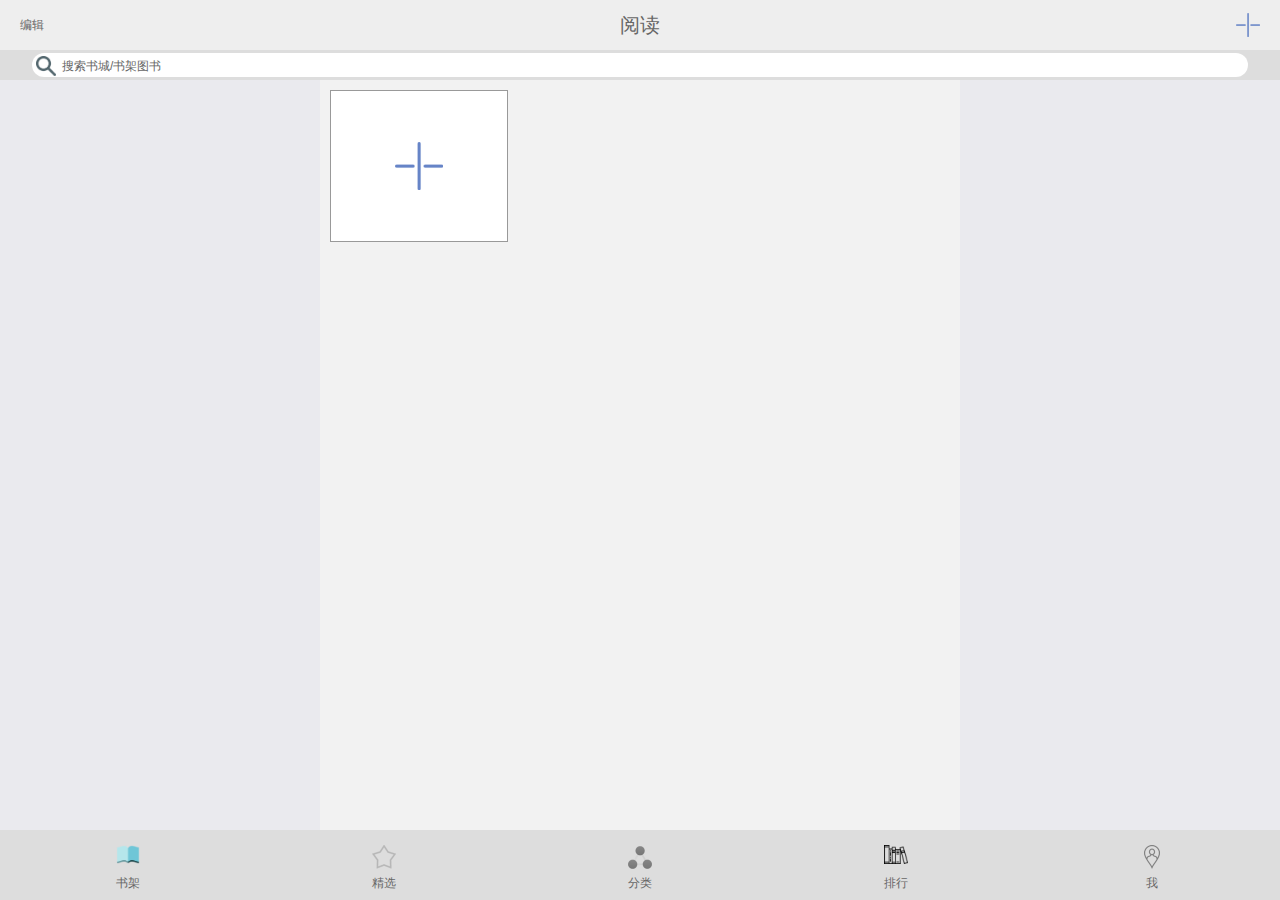
<file: index.html>
<!DOCTYPE html>
<html>
	<head>
		<meta charset="UTF-8">
		<meta name="viewport" content="width=device-width,initial-scale=1,user-scalable=no,minimal-ui">
		<meta name="format-detection" content="telephone=no">
		<link rel="stylesheet" href="css/banner.css" type="text/css" />
		<link rel="stylesheet" href="css/global.css" type="text/css" />
		<link rel="stylesheet" href="css/prompt .css" type="text/css" />
		<link rel="stylesheet" href="css/homePage.css" type="text/css" />
		<title>电子书阅读器</title>
	</head>
	<body>
		<section>
			<div class="all" id="all">
				
			</div>
			<div class="bottom_space"></div>
			<footer>
				<a href="javascript:void(0)" class="book" id="book" data="html/book.html">
					<span></span>
					<em>书架</em>
				</a>
				<a href="javascript:void(0)" class="selected" id="selected" data="html/selected.html">
					<span></span>
					<em>精选</em>
				</a>
				<a href="javascript:void(0)" class="classification" id="classification" data="html/classification.html">
					<span></span>
					<em>分类</em>
				</a>
				<a href="javascript:void(0)" class="ranking" id="ranking" data="html/ranking.html">
					<span></span>
					<em>排行</em>
				</a>
				<a href="javascript:void(0)" class="myself" id="myself" data="html/myself.html">
					<span></span>
					<em>我</em>
				</a>
			</footer>
		</section>
		<section class="section">
			<div class="head">
				<em></em>
				<input type="text" placeholder="搜索书城/书架图书" />
			</div>
			<div class="main" id="main"></div>
		</section>
		<section class="sections">
			<h2></h2>
			<p class="prompt" id="prompt"></p>
			<div class="bottom" id="bottom">
				<a href="javascript:void(0)">加入书架</a>
				<span>取消</span>
			</div>
		</section>
		<div class="edit_main_head">
			<em>取消编辑</em>
			<span>已选中<i>0</i>项
			</span>
			<dfn>全选</dfn>
			<a href="javascript:void(0)"></a>
		</div>
		<div class="edit_main_foot">删除</div>	
		

		<script type="text/javascript" src="js/jquery-1.11.1.min.js"></script>
		<script type="text/javascript" src="js/prompt .js"></script>
		<script type="text/javascript" src="js/homePage.js" ></script>
		
		

	</body>
</html>
</file>
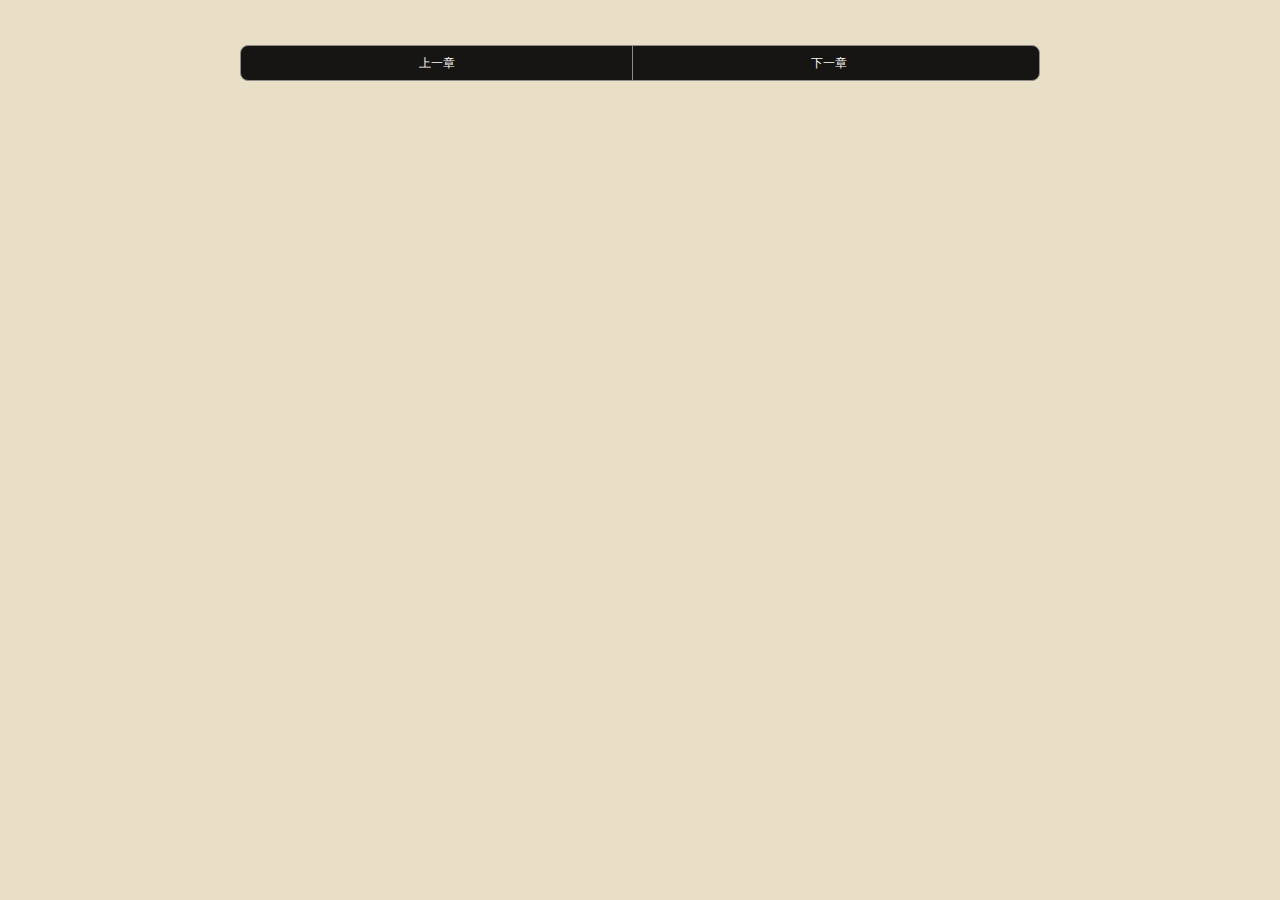
<file: reader.html>
<!DOCTYPE html>
<html ng-app="app">
	<head>
		<meta charset="utf-8">
		<meta name="viewport" content="width=device-width,initial-scale=1,user-scalable=no,minimal-ui">
		<meta name="format-detection" content="telephone=no">
		<link rel="stylesheet" href="css/global.css" type="text/css" />
		<link rel="stylesheet" href="css/index.css" type="text/css" />
	</head>
	<body>
		<div id="root" class="container">
			<div class="m_artical_action">
				<div class="artical_action_mid" id="actionMid"></div>
			</div>
			<div class="top_nav" id="topNav" style="display: none">
				<div class="icon_back"></div>
				<div class="nav_title">返回书架</div>
			</div>
			<div class="fiction_title" id="fictionTitle"></div>
			<div id="fictionContainer" class="fiction_container">

			</div>
			<div class="m_btn_bar">
				<ul class="u_tab">
					<li id="prevBtn">上一章</li>
					<li id="nextBtn">下一章</li>
				</ul>
			</div>
			<div class="foot_nav" id="footNav" style="display: none">
				<a href="javascript:void(0)" class="catalog" id="catalog">
					<em></em>
					<span>目录</span>
				</a>
				<a href="javascript:void(0)" class="word" id="word">
					<em></em>
					<span>文字</span>
				</a>
				<a href="javascript:void(0)" class="pattern" id="pattern">
					<em></em>
					<span></span>
				</a>
			</div>
			<div class="nav_pannel_bk font_container" style="display: none"></div>
			<div class="nav_pannel font_container" id="fontContainer" style="display: none">
				<div class="child_mod">
					<i>字号</i>
					<button id="largeFont" class="font_size_btn">大</button>
					<button id="smalFont" class="font_size_btn">小</button>
				</div>
				<div class="child_mod">
					<i>背景</i>
					<span class="bk_container bk_container_pink">
						<em></em>
					</span>
					<span class="bk_container bk_container_light">
						<em></em>
					</span>
					<span class="bk_container bk_container_blue">
						<em></em>
					</span>
					<span class="bk_container bk_container_gray">
						<em></em>
					</span>
					<span class="bk_container bk_container_orange">
						<em></em>
					</span>
					<span class="bk_container bk_container_black">
						<em></em>
					</span>
				</div>
			</div>
			<div class="nav_catalog" id="navCatalog">
				<div class="nav_catalog_bg" id="navCatalogBg">
					<div class="nav_catalog_title">
						<em></em>
						<i>风华公子</i>
					</div>
					<div class="nav_catalog_main" id="navCatalogMain"></div>
				</div>
				
			</div>
			
		</div>












		<script type="text/javascript" src="lib/zepto.min.js"></script>
		<script type="text/javascript">
			window.jQuery = $;
		</script>
		<script type="text/javascript" src="js/jquery.base64.js"></script>
		<script type="text/javascript" src="js/jquery.jsonp.js"></script>
		<script type="text/javascript" src="js/index.js"></script>
		<script type="text/javascript">

		</script>
	</body>
</html>
</file>
<file: css/banner.css>
.banner {
    overflow: hidden;
    position: relative;
}
.banner span {
    display: block;
    overflow: hidden;
}
.banner span a {
    float: left;
    height: 150px;
}
.banner span a img {
    width: 100%;
}
.banner_btn {
    width: 100%;
    height: 30px;
    /*background: rgba(100,100,100,0.5);*/
    box-sizing: border-box;
    padding: 5px 0;
    text-align: right;
    color: #fff;
    position: absolute;
    left: 0;
    bottom: 0;
    z-index: 9;
}
.banner_btn li {
    display: inline-block;
    width: 20px;
    height: 20px;
    border-radius: 50%;
    background: red;
    text-align: center;
    line-height: 20px;
    margin: 0 5px;
    opacity: 0.2;
}
.banner_btn li.curr {
    background: red;
}
.banner em {
    display: block;
    width: 40px;
    height: 60px;
    font-size: 40px;
    color: #fff;
    background: rgba(100,100,100,0.3);
    text-align: center;
    line-height: 60px;
    position: absolute;
    top: 50%;
    margin-top: -30px;
    cursor: pointer;
    display: none;
}
.banner:hover em {
    display: block;
}
.banner_prev {
    left: 0;
}
.banner_next {
    right: 0;
}
</file>
<file: css/prompt .css>
@charset "UTF-8";
/* rem */
@media only screen and (max-width:1080px),only screen and (max-device-width:1080px){
    html{font-size:33.75px;}
}
@media only screen and (max-width:960px),only screen and (max-device-width:960px){
    html{font-size:30px;}
}
@media only screen and (max-width:800px),only screen and (max-device-width:800px){
    html{font-size:25px;}
}
@media only screen and (max-width:720px),only screen and (max-device-width:720px){
    html{font-size:22.5px;}
}
@media only screen and (max-width:640px),only screen and (max-device-width:640px){
    html{font-size:20px;}
}
@media only screen and (max-width:600px),only screen and (max-device-width:600px){
    html{font-size:18.75px;}
}
@media only screen and (max-width:540px),only screen and (max-device-width:540px){
    html{font-size:16.875px;}
}
@media only screen and (max-width:480px),only screen and (max-device-width:480px){
    html{font-size:15px;}
}
@media only screen and (max-width:414px),only screen and (max-device-width:414px){
    html{font-size:12.9375px;}
}
@media only screen and (max-width:400px),only screen and (max-device-width:400px){
    html{font-size:12.5px;}
}
@media only screen and (max-width:375px),only screen and (max-device-width:375px){
    html{font-size:11.71875px;}
}
@media only screen and (max-width:360px),only screen and (max-device-width:360px){
    html{font-size:11.25px;}
}
@media only screen and (max-width:320px),only screen and (max-device-width:320px){
    html{font-size:10px;}
}
@media only screen and (max-width:320px) and (max-height:416px),only screen and (max-device-width:320px) and (max-device-height:480px){
    html.narrow-screen{font-size:8.5px;}/* 窄屏 */
}
@media only screen and (max-width:240px),only screen and (max-device-width:240px){
    html{font-size:7.5px;}
}
/* ============================================================
   样式重置
   ============================================================ */
body,p,ul,ol,li,dl,dt,dd,h1,h2,h3,h4,h5,h6,form,fieldset,legend,input,select,textarea,button,th,td{margin:0;padding:0;}
h1,h2,h3,h4,h5,h6{font-size:100%;}
ul,dl,ol{list-style:none;}
img,fieldset,input[type="submit"]{border:0 none;}
img{display:inline-block;overflow:hidden;vertical-align:top;}
em{font-style:normal;}
strong{font-weight:normal;}
table{border-collapse:collapse;border-spacing:0;}
button,input[type="button"]{cursor:pointer;border:0 none;}
textarea{word-wrap:break-word;resize:none;}  /* word-wrap for opera, resize for webkit */
menu{margin:0;padding:0;}
body{-webkit-user-select:none;-webkit-text-size-adjust:100%!important;font-family:Helvetica;}
input[type="number"]{-webkit-user-select:text;}
a,button,input,img{-webkit-touch-callout:none;}/* 1.ios 长按时不触发系统的菜单 2.禁止长按时下载图片 */
input,select,textarea{outline:none;}
/* 去除android4.0以下 a/button/input标签被点击时产生的边框 因为边框引起了不少bug */
a,button,input,label{-webkit-tap-highlight-color:rgba(0,0,0,0);}
/* Android4.0下不识别选择器-webkit-transform-3d 使用它可做Android4.0下版本兼容 */
@media all and (-webkit-transform-3d){
    /* android4.0+ ios4+ 恢复按钮被点击时产生的效果 */
    a,button,input,label{-webkit-tap-highlight-color:rgba(130,130,130,.52);outline: none;}
}
html,body{height:100%;margin: 0 auto;max-width: 640px;background-color: #eaeaee;}
a{text-decoration:none;}
.clear{clear:both;}
.clearleft{float:left;display: inline;}
.clearright{float:right;display: inline;}
.hide{display: none!important;}


.demo{
	cursor:pointer;
	border-top: 1px solid #fff;
	border-bottom: 1px solid #D5D5D6;
	border-radius: 3px;
	padding: 12px;
	font-size: 20px;
	color: #666;
	text-align: center;
}


/* flex */
.flex{display:-webkit-box;display:-webkit-flex;display:-ms-flexbox;display:flex;}
.flex-v{-webkit-box-orient:vertical;-webkit-flex-direction:column;-ms-flex-direction:column;flex-direction:column;}
.flex-1{-webkit-box-flex:1;-webkit-flex:1;-ms-flex:1;flex:1;}
.flex-align-center{-webkit-box-align:center;-webkit-align-items:center;-ms-flex-align:center;align-items:center;}
.flex-pack-center{-webkit-box-pack:center;-webkit-justify-content:flex-start;-ms-flex-pack:center;justify-content:flex-start;}
.flex-pack-justify{-webkit-box-pack:justify;-webkit-justify-content:space-between;-ms-flex-pack:justify;justify-content:space-between;}
.flex-box { display: -webkit-box;display: -moz-box;display: -ms-flexbox;display: -webkit-flex;display: flex;-moz-box-orient: horizontal;-webkit-box-orient: horizontal;-o-box-orient: horizontal;box-orient: horizontal;}
/*遮罩*/
.mask{position: fixed;width: 100%;height: 100%;left: 0;top: 0;bottom: 0;background-color: rgba(0,0,0,0.8);z-index: 999;}



/* 错误提示弹层 */
.c-float-modePop {
text-align: center;
background-color: #FAFAFC;
}
.c-float-modePop .warnMsg {

padding: 20px 10px 10px 10px;
color: #fff
}
.c-float-modePop .doBtn {

width: 100%;
margin: 0 auto;
}
.c-float-modePop button {

padding: 6px 9px 6px 9px;
color: #949494;
border: 0;
}
.c-float-shade {

width: 100%;
display: block;
position: absolute;
z-index: 99;
background-color: #000;
opacity: .5;
top: 0;
left: 0
}
.c-float-shade.hide {
display: none
}
.c-float-popWrap {
	width: 85%;
	z-index: 10003;
	position: fixed;
	border-radius: 3px;
    overflow: hidden;
}
.c-float-popWrap .c-float-modePop {
	overflow: hidden;
	border-radius: 6px;
}
.c-float-popWrap .c-float-modePop .warnMsg {
    padding: 0.8em 0 0.8em;
	font-size: 15px;
	color: #333;
}
.c-float-popWrap .c-float-modePop .content {
    padding: 0 20px;
    font-size: 14px;
    color: #888;
    word-wrap: break-word;
    word-break: break-all;
	text-align: left;
}
.c-float-popWrap .c-float-modePop .doBtn {
	width: 100%;
	margin-top: 15px;
	position: relative;
}
.c-float-popWrap .c-float-modePop .doBtn:after {
    content: " ";
    position: absolute;
    left: 0;
    top: 0;
    width: 100%;
    height: 1px;
    border-top: 1px solid #D5D5D6;
    color: #D5D5D6;
    -webkit-transform-origin: 0 0;
    transform-origin: 0 0;
    -webkit-transform: scaleY(0.5);
    transform: scaleY(0.5);
}
.c-float-popWrap .c-float-modePop button {
	background-color: #FAFAFC;
	width: 50%;
	height: 42px;
	line-height: 42px;
	color: #444;
	font-size: 17px;
	border: 0;
	padding: 0;
}
.c-float-popWrap .c-float-modePop button.ok{
	color: #0BB20C;
}   
.c-float-popWrap .c-float-modePop button.cancel{
	position: relative;
} 
.c-float-popWrap .c-float-modePop button.cancel:after {
    content: " ";
    position: absolute;
    right: -1px;
    top: 0;
    width: 1px;
    height: 100%;
    border-left: 1px solid #D5D5D6;
    color: #D5D5D6;
    -webkit-transform-origin: 0 0;
    transform-origin: 0 0;
    -webkit-transform: scaleX(0.5);
    transform: scaleX(0.5);
}
.c-float-popWrap.hide {

display: none;
-webkit-box-shadow: none
}
.c-float-popWrap.show {

display: block;
}

.c-float-popWrap.msgMode .c-float-modePop .content, .c-float-popWrap.msgMode .c-float-modePop .doBtn {

display: none
}

.c-float-popWrap.alertMode .c-float-modePop .doBtn .cancel {

display: none
}
.c-float-popWrap.confirmMode .c-float-modePop .content, .c-float-popWrap.confirmMode .c-float-modePop .doBtn {

display: block
}

.confirm_input{
	border: 1px solid #D5D5D6;
	padding: 10px;
	width: 70%;
}
.weui_mask_transparent {
    position: fixed;
    z-index: -1;
    width: 100%;
    height: 100%;
    top: 0;
    left: 0;
	/*background: rgba(0, 0, 0, 0.6);*/
}
.cx_mask_transparent{
	position: fixed;
    z-index: -1;
    width: 100%;
    height: 100%;
    top: 0;
    left: 0;
	background: rgba(255, 255, 255, 0.1);
}

.web_toast{
    position: fixed;
	margin: 0 10px;
    z-index: 9999;
    display: none;
    display: block;
    padding: 10px;
    color: #FFFFFF;
    background: rgba(0, 0, 0, 0.7);
    font-size: 1.4rem;
    text-align: center;
    border-radius: 4px;
}
</file>
<file: css/homePage.css>
html,body {
	height: 100%;
	overflow: hidden;
}
section {
	width: 100%;
	height: 100%;
	background: #f2f2f2;
	overflow: hidden;
}
header {
	width: 100%;
	height: 50px;
	font-family: "微软雅黑";
	font-size: 20px;
	line-height: 50px;
	text-align: center;
	position: fixed;
	left: 0;
	top: 0;
	background: #eee;
	z-index: 9999;
}
header i {
	display: block;
	height: 24px;
	position: absolute;
	top: 13px;
	left: 20px;
	font-size: 12px;
	font-family: "微软雅黑";
	line-height: 24px;
}
header em {
	display: block;
	width: 24px;
	height: 24px;
	position: absolute;
	top: 13px;
	right: 20px;
	background: url(../images/add.png) no-repeat;
	background-size: contain;
}
.all {
	width: 100%;
	height: 100%;
	
}
.search {
	width: 100%;
	height: 30px;
	position: fixed;
	left: 0;
	top: 50px;
	background: #ddd;
	box-sizing: border-box;
	padding: 3px 0;
	z-index: 9999;
}
.search span {
	display: block;
	width: 95%;
	height: 24px;
	margin: 0 auto;
	line-height: 26px;
	border-radius: 12px;
	background: #fff url(../images/search.png) no-repeat;
	background-position: 4px 3px;
	background-size: 20px 20px;
	box-sizing: border-box;
	padding: 0 30px;
}
.top_space {
	width: 100%;
	height: 80px;
}
.whole {
	width: 100%;
	height: 100%;
	box-sizing: border-box;
	padding: 5px;
}

.add_page {
	background: #fff url(../images/add.png) center center no-repeat;
}
.section {
	position: absolute;
	left: 100%;
	top: 0;
	z-index: 10000;
	transition: all 300ms;
}
.section_left {
	left: 0;
}
.sections {
	position: absolute;
	left: 100%;
	top: 0;
	z-index: 10001;
	transition: all 300ms;
}
.sections_left {
	left: 0;
}
.sections h2 {
	width: 100%;
	height: 50px;
	background: #ddd;
	line-height: 50px;
	text-align: center;
	font-size: 24px;
	position: absolute;
}
.prompt {
	width: 90%;
	margin: 0 auto;
	height: 100%;
	padding: 50px 0;
	font-size: 12px;
	color: #666;
	text-indent: 2em;
	line-height: 24px;
}
.bottom {
	width: 100%;
	position: absolute;
	bottom: 0;
	height: 50px;
	text-align: center;
}
.bottom a,.bottom span {
	display: inline-block;
	height: 30px;
	padding: 0 20px;
	background: #405167;
	border-radius: 3px;
	color: #fff;
	line-height: 30px;
	margin: 0 10px;
}
.head {
	position: absolute;
	width: 100%;
	height: 30px;
	padding: 10px 0;
	background: #ddd;
	text-align: center;
}
.head input {
	width: 75%;
	height: 30px;
	border-radius: 15px;
	padding: 0 20px;
}
.head em {
	display: block;
	width: 23px;
	height: 23px;
	position: absolute;
	left: 10px;
	top: 13px;
	background: url([data-uri]) no-repeat;
	background-size: contain;
}
.main {
	width: 100%;
	height: 100%;
	padding-top: 50px;
	overflow-x: hidden;
	overflow-y: auto;
}
.main span {
	float: left;
	width: 30%;
	height: 150px;
	margin: 5px;
}
.main span img {
	width: 100%;
	height: 100%;
}



.bottom_space {
	width: 100%;
	height: 70px;
}
footer {
	position: fixed;
	bottom: 0;
	left: 0;
	width: 100%;
	height: 70px;
	background: #ddd;
}
footer a {
	float: left;
	width: 20%;
	height: 40px;
	text-align: center;
	z-index: 9999;
	margin: 15px auto;
}
footer a span {
	display: block;
	width: 24px;
	height: 24px;
	margin: 0 auto;
}
footer a em {
	display: block;
    height: 16px;
    margin: 5px auto;
}
.book span {
	background: url(../images/book.png) no-repeat;
	background-size: contain;
}
.book span.curr {
	background: url(../images/book_click.png) no-repeat;
	background-size: contain;
}
.selected span {
	background: url(../images/selected.png) no-repeat;
	background-size: contain;
}
.selected span.curr {
	background: url(../images/selected_click.png) no-repeat;
	background-size: contain;
}
.classification span {
	background: url(../images/classification.png) no-repeat;
	background-size: contain;
}
.classification span.curr {
	background: url(../images/classification_click.png) no-repeat;
	background-size: contain;
}
.ranking span {
	background: url(../images/ranking.png) no-repeat;
	background-size: contain;
}
.ranking span.curr {
	background: url(../images/ranking_click.png) no-repeat;
	background-size: contain;
}
.myself span {
	background: url(../images/myself.png) no-repeat;
	background-size: contain;
}
.myself span.curr {
	background: url(../images/myself_click.png) no-repeat;
	background-size: contain;
}
.edit_main_head {
	width: 100%;
    height: 50px;
    font-family: "微软雅黑";
    font-size: 14px;
    line-height: 50px;
    text-align: center;
    position: fixed;
    left: -100%;
    top: 0;
    background: #eee;
    z-index: 9999;
}
.edit_main_head em {
	position: absolute;
	left: 10px;
}
.edit_main_head span {
	font-size: 16px;
}
.edit_main_head dfn {
	position: absolute;
	right: 10px;
}
.edit_main_head a {
	width: 100%;
	height: 30px;
	position: absolute;
	bottom: -30px;
	left: 0;
}
.edit_main_foot {
	position: fixed;
    bottom: 0;
    left: -100%;
    width: 100%;
    height: 70px;
    line-height: 70px;
    text-align: center;
    font-size: 20px;
    background: #eee;
    color: #666;
    letter-spacing: 60px;
    text-indent: 50px;
    font-size: 26px;
}
.edit_main_curr {
	left: 0;
}

/*
 *book
 */
.content,.contents {
	width: 100%;
	height: 100%;
}
.content span,.contents span {
	float: left;
	width: 28%;
	margin: 5px;
	height: 150px;
	border: 1px solid #999;
	position: relative;
}
.contents span input{
	position: absolute;
	right: 0;
	top: 0;
	z-index: 9;
	display: none;
}
.content span img,.contents span img {
	width: 100%;
	height: 100%;
}


/*
 *selected
 */
.select_top {
	width: 100%;
	height: 30px;
	padding: 10px 0;
	background: #ddd;
	text-align: center;
}
.select_top input {
	width: 90%;
	height: 30px;
	border-radius: 15px;
	padding: 0 20px;
}

/*
 *classification
 */
.classification_top {
	position: absolute;
	width: 100%;
	height: 30px;
	padding: 10px 0;
	background: #f7f7f7;
	text-align: center;
}
.classification_top input {
	width: 90%;
	height: 30px;
	border-radius: 15px;
	padding: 0 20px;
}
.classification_main {
	width: 100%;
	height: 100%;
	box-sizing: border-box;
	padding-top: 50px;
	padding-bottom: 70px;
	overflow-x: hidden;
	overflow-y: auto;
}
.classification_boy {
	width: 100%;
	overflow: hidden;
}
.classification_boy dt {
	width: 100%;
	box-sizing: border-box;
	padding: 0 20px;
	height: 40px;
	line-height: 40px;
	font-size: 14px;
	background: #f7f7f7;
	color: #ccc;
	border-top: 1px solid #ddd;
}
.classification_boy dt em {
	float: left;
}
.classification_boy dt i {
	float: right;
}
.classification_boy dd {
	width: 100%;
	overflow: hidden;
	background: #FFF;
}
.classification_boy dd span {
	float: left;
	width: 33.3%;
	height: 40px;
	line-height: 40px;
	box-sizing: border-box;
	padding-left: 20px;
	border-right: 1px solid #ddd;
	border-bottom: 1px solid #ddd;
	color: #333;
}

/*
 *ranking
 */
.ranking_top {
	position: absolute;
	width: 100%;
	height: 30px;
	padding: 10px 0;
	background: #f7f7f7;
	text-align: center;
}
.ranking_top input {
	width: 90%;
	height: 30px;
	border-radius: 15px;
	padding: 0 20px;
}
.ranking_main {
	width: 100%;
	height: 100%;
	box-sizing: border-box;
	padding-top: 50px;
	padding-bottom: 70px;
	overflow-x: hidden;
	overflow-y: auto;
	color: #999;
}
.ranking_title {
	width: 100%;
	height: 50px;
	background: #fff;
	border-bottom: 1px solid #ddd;
}
.ranking_title span {
	width: 33%;
	float: left;
	border-right: 1px solid #ddd;
	height: 50px;
	line-height: 50px;
	text-align: center;
}
.ranking_title span em {}
.ranking_title span i {}
.ranking_recommend {
	width: 100%;
	margin-top: 5px;
	height: 50px;
	background: #FFFFFF;
	box-sizing: border-box;
	padding-left: 10px;
	line-height: 50px;
	font-size: 18px;
}
.ranking_channel {
	width: 100%;
	margin-top: 5px;
	overflow: hidden;
	background: #fff;
}
.ranking_channel dt {
	width: 100%;
	height: 30px;
	line-height: 30px;
	box-sizing: border-box;
	padding-left: 10px;
}
.ranking_channel dd {
	width: 100%;
	box-sizing: border-box;
	padding: 0 10px;
}
.ranking_channel dd span {
	display: block;
	height: 40px;
	line-height: 40px;
	border-top: 1px solid #ddd;
	box-sizing: border-box;
	padding: 12px 0;
}
.ranking_channel dd span dfn {
	float: left;
	width: 16px;
	height: 16px;
}
.ranking_channel dd span em {
	float: left;
	line-height: 16px;
	margin-left: 5px;
}
.ranking_channel dd span i {
	float: right;
	line-height: 16px;
}


/*
 *myself
 */
.myself_top {
	position: absolute;
	width: 100%;
	height: 30px;
	line-height: 30px;
	background: #f2f2f2;
	text-align: center;
}
.myself_main {
	width: 100%;
	height: 100%;
	box-sizing: border-box;
	padding-top: 50px;
	padding-bottom: 70px;
	overflow-x: hidden;
	overflow-y: auto;
	color: #999;
	background: #fafafa;
}
.myself_title {
	width: 100%;
	height: 100px;
	color: #999;
	font-size: 26px;
	line-height: 100px;
	text-align: center;
}
.myself_catalog {
	width: 100%;
	overflow: hidden;
	box-sizing: border-box;
	padding: 0 10px;
}
.myself_catalog dt {
	width: 100%;
	height: 60px;
	border-bottom: 1px solid #ddd;
}
.myself_catalog dt span {
	float: left;
	width: 25%;
	height: 60px;
	line-height: 60px;
	text-align: center;
}
.myself_catalog dt span em {}
.myself_catalog dt span i {}
.myself_catalog dd {
	width: 100%;
	overflow: hidden;
}
.myself_catalog dd span {
	display: block;
	height: 40px;
	line-height: 16px;
	border-bottom: 1px solid #ddd;
	box-sizing: border-box;
	padding: 12px 0;
}
.myself_catalog dd span dfn {
	float: left;
	width: 16px;
	height: 16px;
}
.myself_catalog dd span em {
	float: left;
}
.myself_catalog dd span i {
	float: right;
}
</file>
<file: css/index.css>
html {
    width: 100%;
    overflow-x: hidden;
}
body {
    text-align: left;
    width: 100%;
    /*background: #e9dfc7;*/
}
.container {
	width: 100%;
	height: 100%;
}
.fiction_container {
    font-size: 14px;
    color: #555;
    line-height: 31px;
    padding: 15px;
}
.fiction_container h4 {
    font-size: 20px;
    color: #736357;
    border-bottom: 1px solid #736357;
    letter-spacing: 2px;
    margin: 0 0 1em 0;
}
.fiction_container p {
    text-indent: 2em;
    margin: 0.5em 0;
    letter-spacing: 0px;
    line-height: 24px;
}
.m_btn_bar {
    width: 70%;
    max-width: 800px;
    padding: 5px;
    margin: 0 auto;
}
.u_tab {
    height: 34px;
    margin: 10px auto;
    line-height: 34px;
    border-radius: 8px;
    border: 1px solid #858382;
    font-size: 12px;
    background: #000;
    opacity: 0.9;
}
.u_tab li {
    float: left;
    width: 49%;
    border-right: 1px solid #858382;
    text-align: center;
    color: #fff;
}
.u_tab li:nth-child(2) {
    border-right: none;
}
.top_nav {
    position: fixed;
    top: 0;
    left: 0;
    height: 50px;
    width: 100%;
    z-index: 9999;
    background: #000;
    opacity: 0.9;
}
.icon_back {
    position: absolute;
    top: 14px;
    left: 10px;
    width: 23px;
    height: 23px;
    background: url([data-uri]);
    background-size: contain;
}
.nav_title {
    position: absolute;
    top: 16px;
    left: 42px;
    color: #d5d5d6;
}
.foot_nav {
    position: fixed;
    bottom: 0;
    left: 0;
    height: 70px;
    width: 100%;
    z-index: 9999;
    background: #000;
    opacity: 0.9;
}
.foot_nav a {
    float: left;
    width: 33.3%;
    text-align: center;
    padding: 15px 0 0 0;
}
.foot_nav a em {
    display: block;
    height: 16px;
    margin: 5px auto;
}
.catalog em {
    width: 20px;
    background: url([data-uri]);
    background-size: contain;
}
.word em {
    width: 23px;
    background: url([data-uri]);
    background-size: contain;
}
.word em.curr{
    background: url([data-uri]);
    background-size: contain;
}
.pattern em {
    width: 16px;
    background: url([data-uri]);
    background-size: contain;
}
.pattern em.curr {
    background: url([data-uri]);
    background-size: contain;
}
.foot_nav a span {
    color: #d5d5d6;
    text-align: center;
}
.nav_pannel_bk {
    position: fixed;
    bottom: 70px;
    height: 135px;
    width: 100%;
    background: #000;
    opacity: 0.9;
    z-index: 10000;
}
.nav_pannel {
    position: fixed;
    bottom: 70px;
    height: 135px;
    width: 100%;
    background: none;
    color: #fff;
    z-index: 10010;
}
.child_mod {
    padding: 5px 10px;
    margin: 15px;
}
.child_mod i {
    float: left;
    padding: 0 20px 0 10px;
}
.font_size_btn {
    background: none;
    border: 1px solid #8c8c8c;
    color: #fff;
    border-radius: 16px;
    padding: 5px 40px;
}
.child_mod button:nth-child(2) {
    margin-right: 10px;
}
.bk_container {
    position: relative;
    width: 30px;
    height: 30px;
    border-radius: 50%;
    /*background: #fff;*/
    float: left;
    margin-right: 5px;
}
.bk_container em {
    position: absolute;
    left: -2px;
    top: -2px;
    width: 32px;
    height: 32px;
    border-radius: 50%;
    border: 1px solid #ff7800;
    float: left;
}
.artical_action_mid {
    position: fixed;
    z-index: 10002;
    width: 100%;
    height: 40%;
    top: 30%;
}
.bk_container_pink {
    background: #dbcdc0;
}
.bk_container_light {
    background: #e6e4de;
}
.bk_container_blue {
    background: #405167;
}
.bk_container_gray {
    background: #e5e3dd;
}
.bk_container_orange {
    background: #e6d5b2;
}
.bk_container_black {
    background: #2f4f55;
    display: none;
}
.nav_catalog {
	width: 100%;
	height: 100%;
	position: fixed;
	left: -100%;
	top: 0;
	background: #fff;
	overflow: hidden;
}
.nav_catalog_bg {
	width: 100%;
	height: 100%;
	overflow: hidden;
	background: #666;
	color: #fff;
	padding-left: 10px;
	margin-left: 0;
	position: relative;
	box-sizing: border-box;
	padding-top: 45px;
}
.nav_catalog_curr {
	left: 0;
	z-index: 10004;
}
.nav_catalog span {
	display: block;
	padding: 5px 0;
	line-height: 20px;
	border-bottom: 1px dashed #ddd;
}
.nav_catalog_title {
	width: 100%;
	height: 30px;
	background: #666;
	box-sizing: border-box;
	padding: 4px 0;
	position: absolute;
	left: 0;
	top: 0;
}
.nav_catalog_title em {
	display: block;
	width: 23px;
	height: 23px;
    background: url([data-uri]) no-repeat;
	background-size: contain;
	position: absolute;
	top: 10px;
	left: 10px;
}
.nav_catalog_title i {
	display: block;
	width: 70%;
	margin: 0 auto;
	text-align: center;
	font-size: 20px;
	font-weight: 500;
	line-height: 30px;
}
.nav_catalog_main {
	width: 100%;
	height: 100%;
	overflow-x: hidden;
	overflow-y: auto;
}
</file>
<file: css/global.css>
@charset "utf-8";
/* CSS Document */
/*
 * @description : css reset
 * @author   : anli(安立)
 * @date     : 2016-08-22
 * PC端基础样式
 */

/*
 * 将具有默认 html 取消浏览器字号限制
 * @overlay *
 * @desc 在手持设备或webkit中不会解析12px以下字体
 */
html,body {
	min-width: 320px;
	-ms-text-size-adjust: 100%; 
    -webkit-text-size-adjust: 100%;
	/*-webkit-tap-highlight-color: #ffe5cc;*/
}
/* Global 常用标签_@Start */
/*
 * 基本标签默认样式取消
 * @overlay HTML标签
 * @desc 取消基本标签默认样式,防止不同浏览器显示效果不同
 * @Prop text-align:center; 解决不同浏览器剧中问题
 */
body,div,span,dl,dt,dd,h1,h2,h3,h4,h5,h6,p,form,ul,ol,input{
	margin:0 auto;
	padding:0;
}
body{
	color:#666;
	font: 12px/1.5 "Hiragino Sans GB","Microsoft YaHei","WenQuanYi Micro Hei",sans-serif;
	position: relative;
}
/*
 * 标签属性
 * @overlay select
 * @desc 默认设置select效果
 */
select{
	font-size:14px;
	outline:none;
	color:#666;
}
/*
 * 标签属性
 * @overlay textarea
 * @desc 默认设置textarea效果
 */
textarea,input {
	color:#666;
	font-size:14px;
	word-wrap:break-word;
	word-break:break-all;
	box-sizing: border-box;
	outline:none;
	font-family: "宋体";
}

/*
 * 标签属性
 * @overlay input
 * @desc 去掉IE10文本框上的清除按钮
 */
input::-ms-clear{display:none;}
input[type='text'],input[type='password']{
	color:#666;
	border:1px solid #ccc;
}
input[type='buttom']{
	border:none;
}
/*
 * 标签属性
 * @overlay table td th
 * @desc 强制输入时内容超出时换行
 */
table {
	width:100%;
	border-collapse:collapse;
}
td,th{font-size:12px;}
/*
 * 清除列表标记的样式
 * @overlay  ul,ol,li
 * @desc ul,ol,li列表更多的用在不需要列表前置符号的样式里
 */
ul,ol{list-style-type:none;}
/*
 * 定义图片边框
 * @overlay img
 * @desc 去除边框及图片底产无缘无故多出3px
 */
img{
	border:none;
	vertical-align: top;
	-ms-interpolation-mode: bicubic;
}	
/*
 * 定义默认的链接样式
 * @overlay a
 * @desc	仅仅是作为默认样式提供，可以在各自的实例中覆盖掉
 */

a{
	color: #666;
	text-decoration:none;
	outline: none;
}
a:hover{
	text-decoration:none;
}
a:active,a:focus {
	outline: none;
}
/* 去掉链接的虚线框*/

/*
 * 定义H系列标签
 * @overlay HN
 * @desc  覆盖H系列标签默认属性
 */
h1{font-size:28px;}
h2{font-size:25px;}
h3{font-size:22px;}
h4{font-size:20px;}
h5{font-size:18px;}
h6{font-size:14px;}
/*
 * 定义其他标签
 * @overlay em,i,b,strong
 */
dfn,em,i,b,strong {
	font-style:normal;
	font-weight:normal;
}
.line {
	display: block;
	width: 100%;
	font-size: 0;
	height: 0px;
	line-height: 0px;
	border-top: 1px solid #DDDDDD;
	border-bottom: 1px solid #FFFFFF;
}
/* @Global 常用标签_@end */

/* @group 通用属性定义_@Start */
/*  鼠标样式 */
.pointer{cursor:pointer;}
/*
 * 字母和单词换行设置
 * @class Break 强制内容换行
 * @class Nobreak 强制内容不换行
 */
.Break{word-break:break-all;word-wrap:break-word;}
.Nobreak{word-break:keep-all;word-wrap:normal;}
/*
 * 浮动定义
 */
.fl{float:left;}
.fr{float:right;}

/* @group 通用属性定义_@end */

/* @group 隐藏元素_@Start */
.o-hidden{overflow:hidden;}
.invisible{visibility:hidden;}
.hidden{display: none;}
.block {display:block;}
/* @group 隐藏元素_@end */

/*
 *  备注
 */

/*
 * 在终极页面中调用该通用样式时,应该注意显示效果的不同,因为后台上传信息时编辑器里面样式并没有调用本默认样式表.
 * 所以在编辑器中标签会有默认的属性,用户在添加信息时,这些信息都是附带默认样式的.
 * 如果用我们在终极页面也调用本默认CSS文件的话,许多标签如:p,td,li......标签默认样式都被取消,因此显示效不同.
 *
 * 解决办法:
 * 在终极页面显示内容区域还原这些标签的默认属性.
 */
</file>
